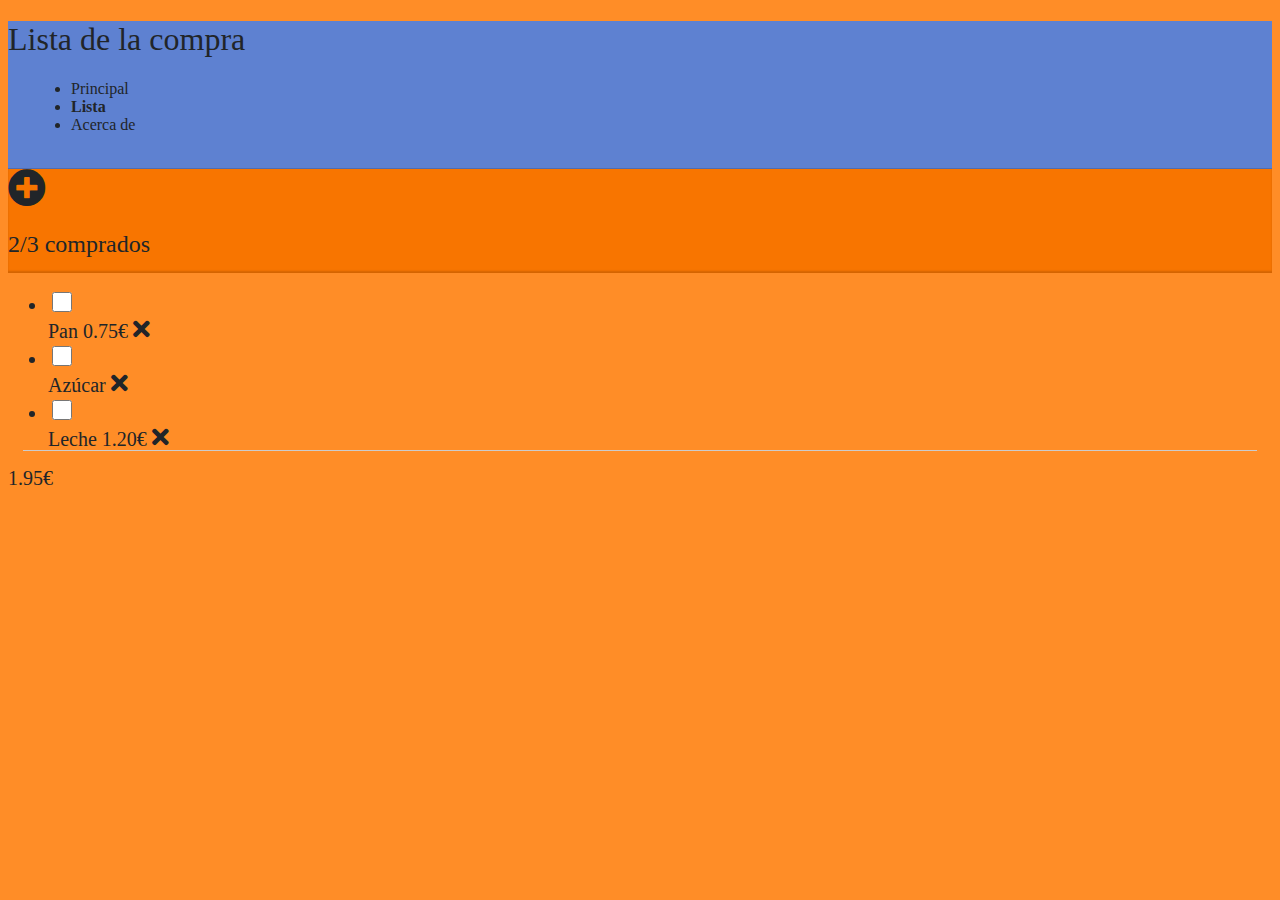
<file: index.html>
<!DOCTYPE html>
<html lang="es">
  <head>
    <meta charset="UTF-8" />
    <meta http-equiv="X-UA-Compatible" content="IE=edge" />
    <meta name="viewport" content="width=device-width, initial-scale=1.0" />
    <link rel="shortcut icon" href="favicon.png" type="image/x-icon" />
    <link
      rel="stylesheet"
      href="https://cdn.jsdelivr.net/npm/bootstrap@4.6.0/dist/css/bootstrap.min.css"
      integrity="sha384-B0vP5xmATw1+K9KRQjQERJvTumQW0nPEzvF6L/Z6nronJ3oUOFUFpCjEUQouq2+l"
      crossorigin="anonymous"
    />
    <link
      rel="stylesheet"
      href="https://cdnjs.cloudflare.com/ajax/libs/font-awesome/5.15.3/css/all.min.css"
    />
    <link rel="stylesheet" href="css/estilos.css" />
    <title>Lista de la compra - Artículos</title>
  </head>

  <body>
    <div class="container-fluid">
      <header class="cabecera espaciado bloque-superior row align-items-center">
        <h1 class="col-7">Lista de la compra</h1>
        <nav class="col-5">
          <ul class="navegacion list-inline">
            <li class="list-inline-item"><a href="principal ">Principal</a></li>
            <li class="actual list-inline-item"><a href="lista ">Lista</a></li>
            <li class="list-inline-item"><a href="acerca-de ">Acerca de</a></li>
          </ul>
        </nav>
      </header>
      <section class="info espaciado bloque-superior row align-items-center">
        <i class="icono fas fa-plus-circle col"></i>
        <p class="n-articulos col text-right m-0">2/3 comprados</p>
      </section>
      <main class="principal espaciado row py-4">
        <ul class="articulos list-unstyled col-12">
          <li class="articulo row">
            <div class="marcar-contenedor col">
              <input type="checkbox" class="marcar" />
            </div>
            <span class="nombre px-0 col">Pan</span>
            <span class="precio col">0.75€</span>
            <i class="borrar fas fa-times col"></i>
          </li>
          <li class="articulo row">
            <div class="marcar-contenedor col">
              <input type="checkbox" class="marcar" />
            </div>
            <span class="nombre px-0 col">Azúcar</span>
            <span class="precio col"></span>
            <i class="borrar fas fa-times col"></i>
          </li>
          <li class="articulo row">
            <div class="marcar-contenedor col">
              <input type="checkbox" class="marcar" />
            </div>
            <span class="nombre px-0 col">Leche</span>
            <span class="precio col">1.20€</span>
            <i class="borrar fas fa-times col"></i>
          </li>
        </ul>
        <span class="precio-total col-12">1.95€</span>
      </main>
    </div>
  </body>
</html>
</file>
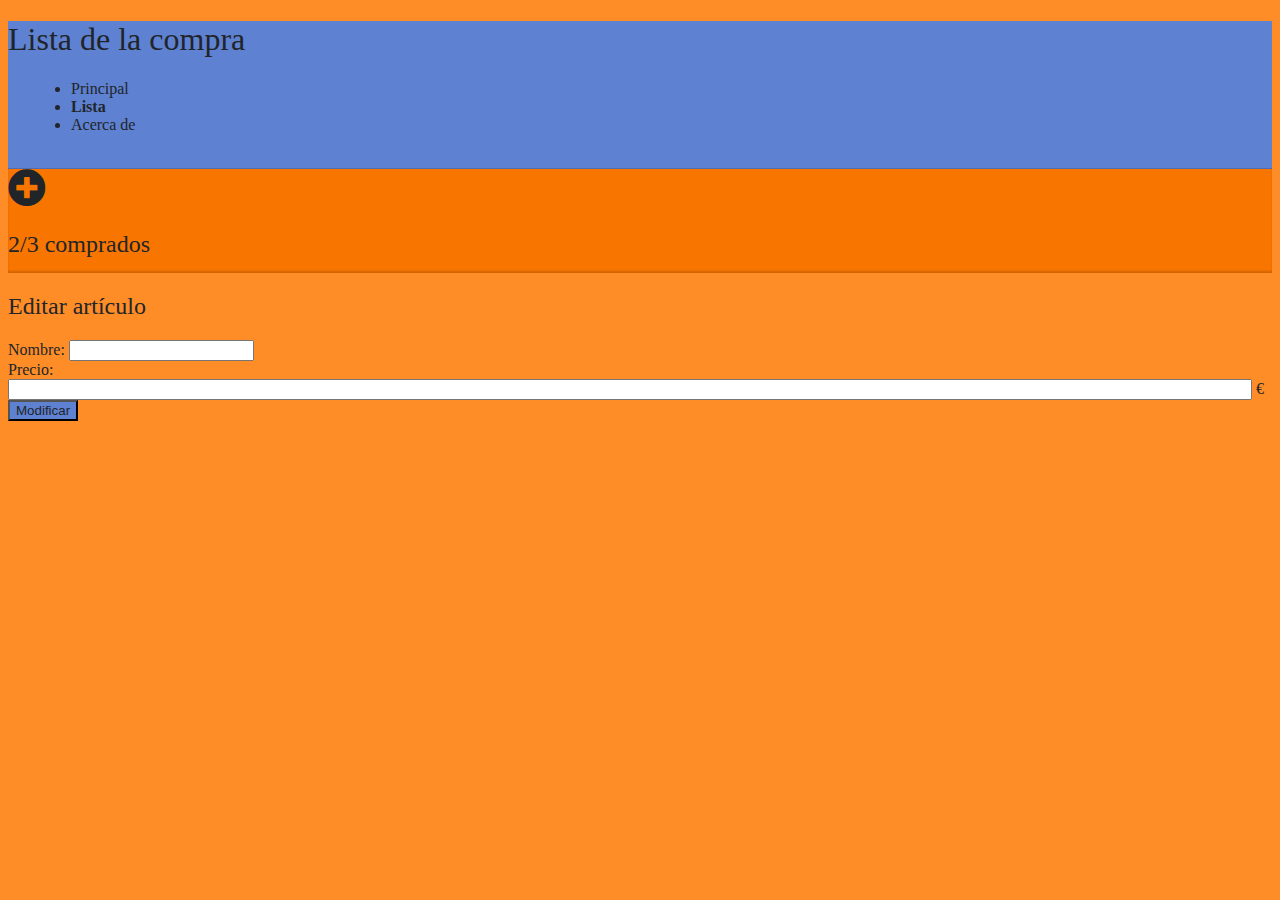
<file: formulario.html>
<!DOCTYPE html>
<html lang="es">
  <head>
    <meta charset="UTF-8" />
    <meta http-equiv="X-UA-Compatible" content="IE=edge" />
    <meta name="viewport" content="width=device-width, initial-scale=1.0" />
    <link rel="shortcut icon" href="favicon.png" type="image/x-icon" />
    <link
      rel="stylesheet"
      href="https://cdn.jsdelivr.net/npm/bootstrap@4.6.0/dist/css/bootstrap.min.css"
      integrity="sha384-B0vP5xmATw1+K9KRQjQERJvTumQW0nPEzvF6L/Z6nronJ3oUOFUFpCjEUQouq2+l"
      crossorigin="anonymous"
    />
    <link
      rel="stylesheet"
      href="https://cdnjs.cloudflare.com/ajax/libs/font-awesome/5.15.3/css/all.min.css"
    />
    <link rel="stylesheet" href="css/estilos.css" />
    <title>Lista de la compra - Crear artículo</title>
  </head>
  <body>
    <div class="container-fluid">
      <header class="cabecera espaciado bloque-superior row align-items-center">
        <h1 class="col-7">Lista de la compra</h1>
        <nav class="col-5">
          <ul class="navegacion list-inline">
            <li class="list-inline-item"><a href="principal ">Principal</a></li>
            <li class="actual list-inline-item"><a href="lista ">Lista</a></li>
            <li class="list-inline-item"><a href="acerca-de ">Acerca de</a></li>
          </ul>
        </nav>
      </header>
      <section class="info espaciado bloque-superior row align-items-center">
        <i class="icono fas fa-plus-circle col"></i>
        <p class="n-articulos col text-right m-0">2/3 comprados</p>
      </section>
      <main class="principal espaciado row">
        <h2 class="titulo-seccion col-12">Editar artículo</h2>
        <form class="form-crear col-12">
          <div class="form-group row">
            <div class="col-6">
              <label for="nombre">Nombre:</label>
              <input class="control form-control" type="text" id="nombre" />
            </div>
          </div>
          <div class="form-group row">
            <div class="col-6">
              <label for="precio">Precio:</label>
              <div class="control-moneda">
                <input class="control form-control" type="number" id="precio" />
                €
              </div>
            </div>
          </div>
          <div class="form-group row">
            <div class="col">
              <button class="enviar btn text-white" type="submit">
                Modificar
              </button>
            </div>
          </div>
        </form>
      </main>
    </div>
  </body>
</html>
</file>
<file: css/estilos.css>
:root {
  --color-primario: #f87500;
  --color-secundario: #5e81d1;
  --color-primario-claro: #ff8d27;
  --color-texto: #212529;
  --espacio-lateral: 23px;
  --espacio-vertical: 53px;
}
* {
  box-sizing: border-box;
}
h1,
h2 {
  font-weight: 500;
}
a {
  text-decoration: none;
  color: inherit;
}
body,
input,
button {
  color: var(--color-texto);
}
body {
  background-color: var(--color-primario-claro);
}
.cabecera {
  background-color: var(--color-secundario);
  height: 148px;
  border-bottom: 1px solid rgba(0, 0, 0, 0.15);
}
.info {
  background-color: var(--color-primario);
  height: 104px;
  box-shadow: inset 0 -2px 2px rgba(0, 0, 0, 0.15);
}
.cabecera .navegacion li {
  margin-left: 23px;
}
.cabecera .navegacion .actual {
  font-weight: bold;
}
i.icono {
  font-size: 38px;
}
.n-articulos {
  font-size: 24px;
}
.precio-total {
  font-size: 20px;
}
.articulo {
  font-size: 20px;
}
.articulos {
  position: relative;
}
.articulos:after {
  content: "";
  border-bottom: 1px solid #ccc;
  position: absolute;
  bottom: 0;
  left: 15px;
  right: 15px;
}
.marcar {
  width: 20px;
  height: 20px;
}
.borrar {
  flex: 0 60px;
  font-size: 24px;
}
.precio {
  flex: 0 105px;
}
.marcar-contenedor {
  flex: 0 20px;
}
.enviar {
  background-color: var(--color-secundario);
}
#precio {
  width: calc(100% - 20px);
  display: inline-block;
}
</file>
